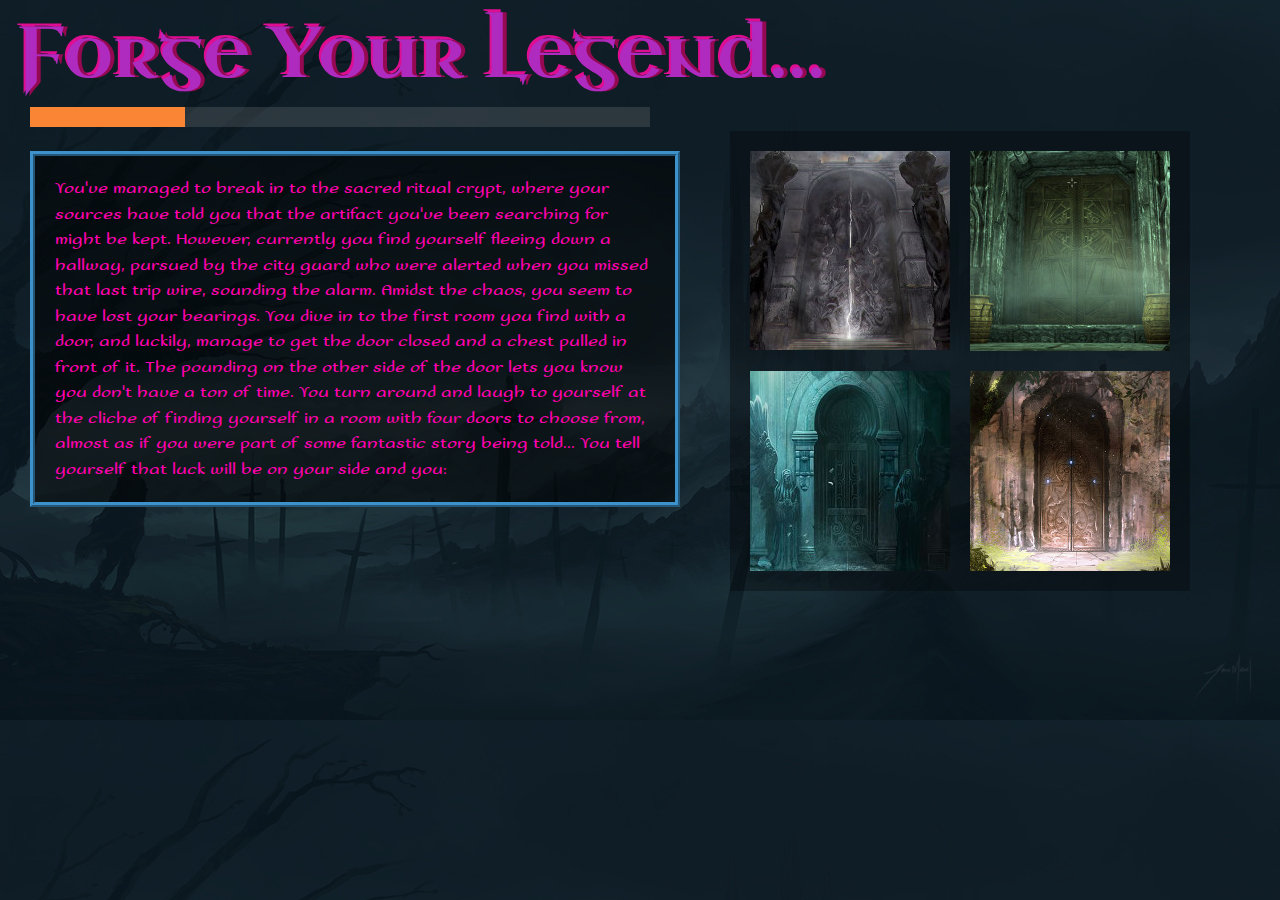
<file: index.html>
<!DOCTYPE html>
<html>
	<head>
		<meta charset="utf-8">
		<meta name="viewport" content="width=device-width, initial-scale=1">
		<title>Big Nasty Crits</title>
		<link rel="stylesheet" href="css/reset.css">
		<link rel="stylesheet" href="css/main.css">
		<link href="https://fonts.googleapis.com/css?family=Sofadi+One|Uncial+Antiqua" rel="stylesheet">
		<script src="https://ajax.googleapis.com/ajax/libs/jquery/2.2.0/jquery.js"></script>
		
	</head>
	<body>
		<div class="header">
		<h1>Forge Your Legend...</h1>
		<h2>Forge Your Legend...</h2>
		<h3>Forge Your Legend...</h3>
		</div>
		<div class="prog-wrapper">
			<div class="prog-tracker">
				<div class="prog-advance"></div>
			</div>
			<div class="prog-tracker"></div>
			<div class="prog-tracker"></div>
			<div class="prog-tracker"></div>
		</div>		
		 <div id="main-text">
		 	<p class="scenario-text">You've managed to break in to the sacred ritual crypt, where your sources have told you that the artifact you've been searching for might be kept. However, currently you find yourself fleeing down a hallway, pursued by the city guard who were alerted when you missed that last trip wire, sounding the alarm. Amidst the chaos, you seem to have lost your bearings. You dive in to the first room you find with a door, and luckily, manage to get the door closed and a chest pulled in front of it. The pounding on the other side of the door lets you know you don't have a ton of time. You turn around and laugh to yourself at the cliche of finding yourself in a room with four doors to choose from, almost as if you were part of some fantastic story being told... You tell yourself that luck will be on your side and you:</p>
		 </div>
		 <div class="img-container">
			<img class="char-class" src="images/Page1Image1.jpg">
			<img class="char-class" src="images/Page1Image2.jpg">
			<img class="char-class" src="images/Page1Image3.jpg">
		 	<img class="char-class" src="images/Page1Image4.jpg">
		 	<p class="char-overlay-1 char-transition" id="img-choice-1">Choose The Stone Door</p>
		 	<p class="char-overlay-2 char-transition" id="img-choice-2">Choose The Golden Door</p>
		 	<p class="char-overlay-3 char-transition" id="img-choice-3">Choose the Gated Door</p>
		 	<p class="char-overlay-4 char-transition" id="img-choice-4">Choose the Runed Door</p>
		 </div>	
		 
		 <!-- RIGHT CHOICE -->
		 <div class="result-text" id="result-one">
		 	<p class="text-container">Trusting your instincts, you disregard the other three doors, walk up to the tall stone door, and push with all your strength. It grinds open, and as you step through, you find yourself in a small, dimly lit room. The floor and walls are made of stone. As you begin to look around the room, you notice a few things...</p>
		 	<button class="right-choice"><a href="/Users/SeanXavierHallion/Sites/adventure/ProperPath1.html">Advance!</a></button>
		 </div>
		 <!-- ***** -->

		 <div class="result-text" id="result-two">
		 	<p class="text-container">The glimmer of the golden door catches your eye. Knowing in your heart that this is the door you were meant to walk through, for why else would the craftsman have gone through the trouble of crafting something so spectacular, you rush up to it and shove it open. Unfortunately, in your haste you didn't bother to check the door thoroughly for traps, which you realize all too late as the sound of a click is followed by a sharp pain in your chest. How careless, you think to yourself,  that with such care taken in the crafting of this door, of course it wouldn't be left for just anyone to stroll through. Only the cautious, the humble, would behold it's riches. Well, humble you have never been, to a fault it seems. You look down to see an arrow jutting from your chest with blood soaking through your shirt around the shaft. "Well, I knew it with my heart, didn't I..."</p>
		 	<button class="wrong-choice"><a href="/Users/SeanXavierHallion/Sites/adventure/index.html">Caution to the wind, only fools rush in...</a></button>
		 </div>
		 <div class="result-text" id="result-three">
		 	<p class="text-container">Obviously all of these other doors, with their ornate designs and master craftsmanship, were meant to decieve any normal adventurer into believing they were choosing the correct door. But not you, you're too smart for that. You know that if you were going to hide all of the riches, you'd do so behind the least assuming door. You rush up to the basic, gated door, and throw it open, bursting in the room to revel in the riches beyond... And are met with a broom closet. You laugh to yourself, as the sound of wood splintering behind you lets you know that the gaurds have made their way into the room behind you. Well, what a story you'll have for the afterlife, how you found yourself in the richest treasure trove in all the land, and your grand prize was some dirty rags and the end of a sword point. Fitting...</p>
		 	<button class="wrong-choice"><a href="/Users/SeanXavierHallion/Sites/adventure/index.html">From rags to... more rags, there's no riches here I'm afraid...</a></button>
		 </div>
		 <div class="result-text" id="result-four">
		 	<p class="text-container">The glowing runes on this door draw you in. Something about this door, you feel it in your bones that this door holds power. You try to look over the other doors, but even as you're looking at the other doors, you find yourself already walking toward this door. The closer you get to the door, the stronger this feeling that you need to open this door. As you stand before the door, the runes begin to glow even brighter, and you also notice the faint sounds of whispers, although you were almost certain you were alone in this room only a second ago. The door seems familiar, it means you no harm. The runes grow even brighter as the whispers in the room begin to grow louder, you hear men and women talking, laughing, inviting a new member to join them. Yes, you've found your friends, that's why you came here, to find your friends within the door, wasn't it? Of course it was. And they're all here, inviting you to join them. And you barely even notice the guards behind you, looking horrified as you slowly slip into to the door, the runes flaring up. You blink and then, something feels strange, this isn't right, you begin to scream, but no sound comes out... The laughter grows louder and then... nothing....</p>
		 	<button class="wrong-choice"><a href="/Users/SeanXavierHallion/Sites/adventure/index.html">If eyes are the windows to the soul, which part is the door... </a></button>
		 </div>
	</body>
	<script src="js/main.js"></script>
</html>
</file>
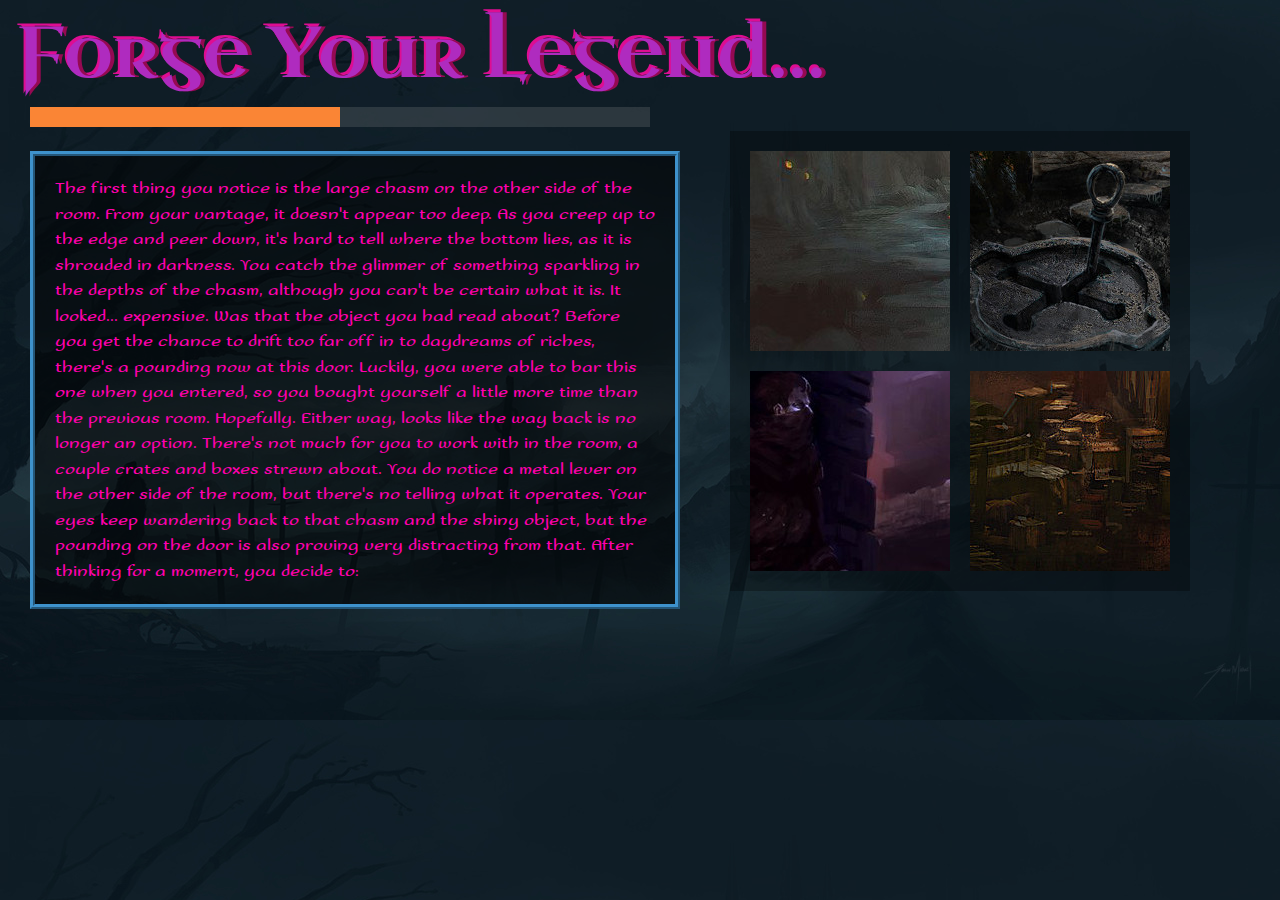
<file: ProperPath1.html>
<!DOCTYPE html>
<html>
	<head>
		<meta charset="utf-8">
		<meta name="viewport" content="width=device-width, initial-scale=1">
		<title>Big Nasty Crits</title>
		<link rel="stylesheet" href="css/reset.css">
		<link rel="stylesheet" href="css/main.css">
		<link href="https://fonts.googleapis.com/css?family=Sofadi+One|Uncial+Antiqua" rel="stylesheet">
		<script src="https://ajax.googleapis.com/ajax/libs/jquery/2.2.0/jquery.js"></script>
		
	</head>
	<body>
		<div class="header">
		<h1>Forge Your Legend...</h1>
		<h2>Forge Your Legend...</h2>
		<h3>Forge Your Legend...</h3>
		</div>
		<div class="prog-wrapper">
			<div class="prog-tracker">
				<div class="prog-success"></div>
			</div>
			<div class="prog-tracker">
				<div class="prog-advance"></div>
			</div>
			<div class="prog-tracker"></div>
			<div class="prog-tracker"></div>
		</div>		
		 <div id="main-text">
		 	<p class="scenario-text">The first thing you notice is the large chasm on the other side of the room. From your vantage, it doesn't appear too deep. As you creep up to the edge and peer down, it's hard to tell where the bottom lies, as it is shrouded in darkness. You catch the glimmer of something sparkling in the depths of the chasm, although you can't be certain what it is. It looked... expensive. Was that the object you had read about? Before you get the chance to drift too far off in to daydreams of riches, there's a pounding now at this door. Luckily, you were able to bar this one when you entered, so you bought yourself a little more time than the previous room. Hopefully. Either way, looks like the way back is no longer an option. There's not much for you to work with in the room, a couple crates and boxes strewn about. You do notice a metal lever on the other side of the room, but there's no telling what it operates. Your eyes keep wandering back to that chasm and the shiny object, but the pounding on the door is also proving very distracting from that. After thinking for a moment, you decide to:
		 	</p>
		 </div>
		 <div class="img-container">
			<img class="char-class" src="images/Page2Image1.jpg">
			<img class="char-class" src="images/Page2Image2.jpg">
			<img class="char-class" src="images/Page2Image3.jpg">
		 	<img class="char-class" src="images/Page2Image4.jpg">
		 	<p class="char-overlay-1 char-transition" id="img-choice-1">Investigate the Shiny Object in the Chasm</p>
		 	<p class="char-overlay-2 char-transition" id="img-choice-2">Take a Chance and Throw the Lever</p>
		 	<p class="char-overlay-3 char-transition" id="img-choice-3">Hide in the Shadows and See What Happens</p>
		 	<p class="char-overlay-4 char-transition" id="img-choice-4">Search the Boxes and Crates for Something Useful</p>
		 </div>	
		 
		 <div class="result-text" id="result-one">
		 	<p class="text-container">You scale the chasm wall and head down in to the darkness, searching for the item you had seen. There, in the corner of the chasm, a little sparkle catches your eye again. You carefully make your way over to it, it's so dark, and as you do, the earth beneath your feet feels almost wet. Like mud. Fifteen feet away. Ten feet. You're so close. It's almost within your reach. All of the sudden, as if out of nowhere, an identical shining object appears. From out of thin air you think, but the more the merrier. You reach out, and at your feet, another glittering sphere. Then to you left another, and another. Appearing all around you. Then they start to move. What the... Then you feel the sharp fangs in your feet. You turn your gaze down as a dozen of the shiny spheres gather around your feet. In the faint glow, you see, attached to each sphere, legs. Lots of legs. You slip. And there's so much pain. The last thing you see as the shock sets in, is a king's ransom of shiny, ferociously hungry sparkling treasure.</p>
		 	<button class="wrong-choice"><a href="/Users/SeanXavierHallion/Sites/adventure/index.html">Guess you really looked this gift horse in the mouth...</a></button>
		 </div>
		 <div class="result-text" id="result-two">
		 	<p class="text-container">You hurry over to where the metal lever is. There's a wooden jam stuck in it. You throw it aside and with a deep breath, you decide to the lever and see what happens. You hear a loud grinding noise, as a latch in the ceiling opens. An exit! Molten lava begins to flow into the now open hole. Damn! This must have been some kind of forge before... before it had become a storage room, stacked with boxes and crates. Flammable boxes and crates... The wooden jam makes sense now. You throw the lever back the other way. Nothing happens. Smoke begins to fill the room as everything catches fire. The banging on the door has stopped. It seems the guards have realized what you've done. You picture them laughing to eachother. Pricks. You search for another exit in a panic. There, in the chasm, a large set of iron doors that were masked by darkness before. You race over to them. They don't budge as you suffer a nasty burn throwing a shoulder against them. The iron is quickly growing hot. Another attempt with all your might. It's no use. The pain is excrutiating. Wait, you can't pull yourself away. You clothing has melted to the door. The pain is incredible. The iron is smoking now. You can't catch your breath. Gasping, you begin to lose consciousness. Your skin cooks as more touches the hot metal. Something smells delicious. Someone must be cooking your victory meal.</p>
		 	<button class="wrong-choice"><a href="/Users/SeanXavierHallion/Sites/adventure/index.html">A strategy most clever, the "What's this do?" lever.</a></button>
		 </div>

		 <!-- RIGHT CHOICE -->
		 <div class="result-text" id="result-three">
		 	<p class="text-container">Erring on the side of caution, you decide to hide in the shadows to see what you're dealing with when the guards enter the room. As tempting as it is to head down in to the darkness to investigate that tiny sparkle, you've heard one too many a tale of horror of curiousity killing the cat. This far under the ground in a forgotten crypt, curiousity is the least of your worries, and an avoidable one. So you find the darkest area of the room that you're in, and you stealthily make your way there. You duck down and make sure that you're enshrouded within the shadows cast by some crates and boxes. The pounding grows louder and louder, and the door begins to give way. As it does so, you catch movement from within the chasm. You had thought that you were alone in the room...</p>
		 	<button class="right-choice"><a href="/Users/SeanXavierHallion/Sites/adventure/ProperPath2.html">Advance!</a></button>
		 </div>
		 <!-- ***** -->

		 <div class="result-text" id="result-four">
		 	<p class="text-container">Looking around, your eyes immediately fall on the small crate marked DANGER. Remember when you were a child and mother told you not to touch the flame because it was hot, so you had to know "how hot is it?"" You try to pull the lid off the box. It doesn't give. You wedge your small dagger into the lids wooden planks and with all your might, shove down. You hear a loud crack as the top of the crate loosens and you're able to slide it off. Inside is dark. Wait, no, the inside is black. Something sticky grabs your arm. You look down as a black liquid has stuck itself to your right arm. Then another string shoots out. Then another. And another. Strings of black ooze are erupting from this box and wrapping themselves around your limbs and body. Then they try pulling you in. But the opening is too small. You won't fit. So you end up pulled down, laying atop the small crates opening. You try to scream but the air is pushed from your lungs. The pressure is intense. There's a snap as your back breaks. Sheer terror sets in as bones puncture skin. You begin to fold in ways you weren't meant to. And with a loud cracking sound, intense pain washes over you as you fold in half, the backs of your knees touching your shoulderblades. When the guards finally enter the room, they find a box, leaking blood, with what looks like a human puddle floating inside.</p>
		 	<button class="wrong-choice"><a href="/Users/SeanXavierHallion/Sites/adventure/index.html">Snap. Crackle. Pop.</a></button>
		 </div>
	</body>
	<script src="js/main.js"></script>
</html>
</file>
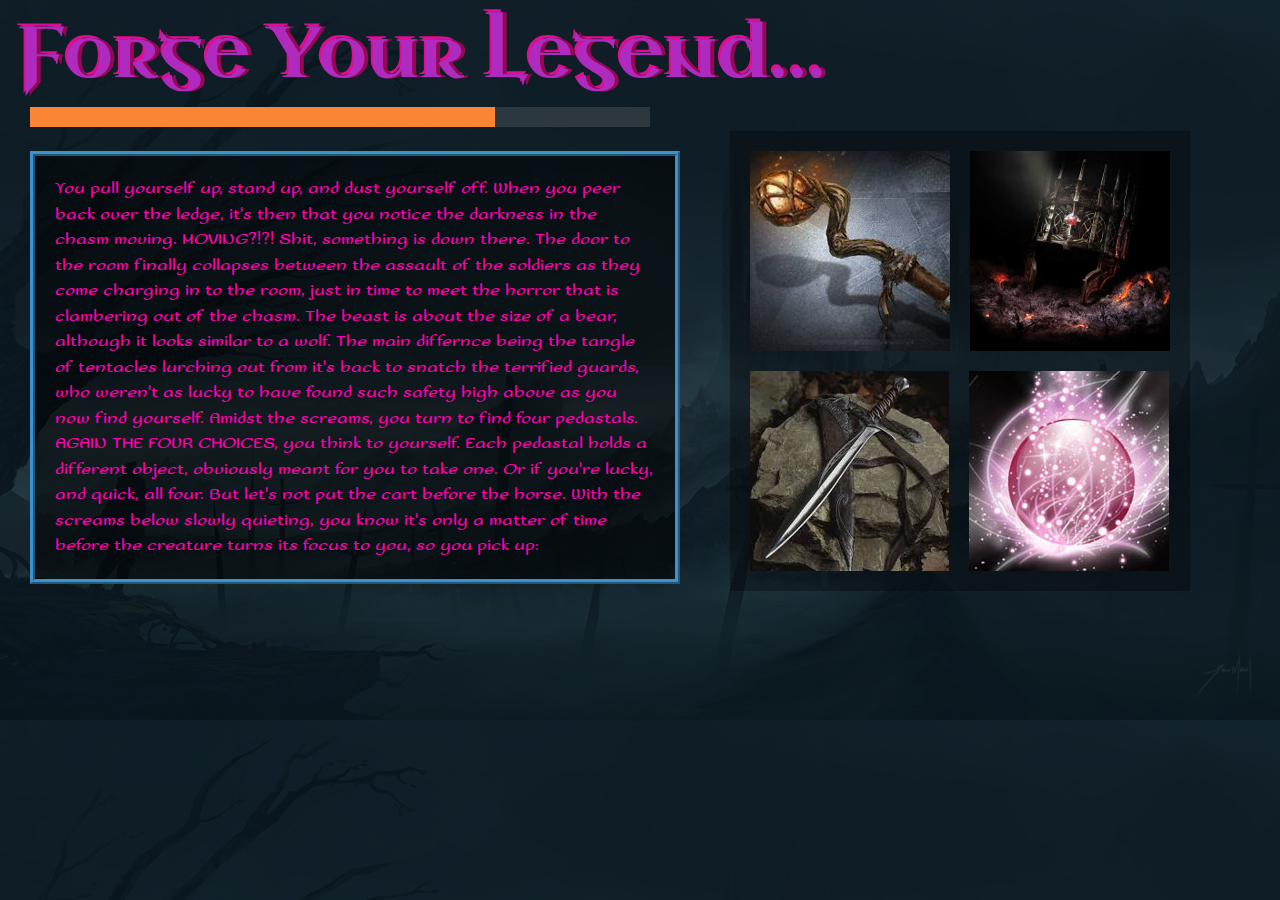
<file: ProperPath2.html>
<!DOCTYPE html>
<html>
	<head>
		<meta charset="utf-8">
		<meta name="viewport" content="width=device-width, initial-scale=1">
		<title>Big Nasty Crits</title>
		<link rel="stylesheet" href="css/reset.css">
		<link rel="stylesheet" href="css/main.css">
		<link href="https://fonts.googleapis.com/css?family=Sofadi+One|Uncial+Antiqua" rel="stylesheet">
		<script src="https://ajax.googleapis.com/ajax/libs/jquery/2.2.0/jquery.js"></script>
		
	</head>
	<body>
		<div class="header">
		<h1>Forge Your Legend...</h1>
		<h2>Forge Your Legend...</h2>
		<h3>Forge Your Legend...</h3>
		</div>
		<div class="prog-wrapper">
			<div class="prog-tracker">
				<div class="prog-success"></div>
			</div>
			<div class="prog-tracker">
				<div class="prog-success"></div>
			</div>
			<div class="prog-tracker">
				<div class="prog-advance"></div>
			</div>
			<div class="prog-tracker"></div>
		</div>	
		 <div id="main-text">
		 	<p class="scenario-text">You pull yourself up, stand up, and dust yourself off. When you peer back over the ledge, it's then that you notice the darkness in the chasm moving. MOVING?!?! Shit, something is down there. The door to the room finally collapses between the assault of the soldiers as they come charging in to the room, just in time to meet the horror that is clambering out of the chasm. The beast is about the size of a bear, although it looks similar to a wolf. The main differnce being the tangle of tentacles lurching out from it's back to snatch the terrified guards, who weren't as lucky to have found such safety high above as you now find yourself. Amidst the screams, you turn to find four pedastals. AGAIN THE FOUR CHOICES, you think to yourself. Each pedastal holds a different object, obviously meant for you to take one. Or if you're lucky, and quick, all four. But let's not put the cart before the horse. With the screams below slowly quieting, you know it's only a matter of time before the creature turns its focus to you, so you pick up:</p>
		 </div>
		 <div class="img-container">
		 	<!-- <p><span style="border: 1px solid rgb(62, 146, 204)">Below Lies The Path</span></p> -->
			<img class="char-class" src="images/Page3Image1.jpg">
			<img class="char-class" src="images/Page3Image2.jpg">
			<img class="char-class" src="images/Page3Image3.jpg">
		 	<img class="char-class" src="images/Page3Image4.jpg">
		 	<p class="char-overlay-1 char-transition" id="img-choice-1">The Oaken Staff</p>
		 	<p class="char-overlay-2 char-transition" id="img-choice-2">The Cursed Crown</p>
		 	<p class="char-overlay-3 char-transition" id="img-choice-3">The Bastard Sword</p>
		 	<p class="char-overlay-4 char-transition" id="img-choice-4">The Swirling Orb</p>
		 </div>	
		 
		 <div class="result-text" id="result-one">
		 	<p class="text-container">You pick up the Oaken Staff, certain that the ornate gem affixed to the top of the gnarled wood will possess the magical powers that you have sought for all these years. You grip the staff and yes, you can feel the power surge through you. This is the power that you have craved. As you lift the staff above your head, the tentacled beast begins to clambor up on to the landing you stand on, eyes ablaze and mouth open in hunger. You take the staff and point it at the beast, directing all the power you feel directly at the beast. You see the beast flinch back at the sight of the surging, glowing gem. Then a moment passes, and nothing happens. It seems that both yourself and the beast realize at the same time, in your very incapable hands, with no idea how to use the staff, you're simply holding a very expensive looking staff. Your eyes widen as the beast begins to slowly move toward you, frothing at the mouth. You have to almost laugh at yourself, what else did you expect? You know nothing of magic, nor how to wield it, and you especially have no idea how to slay a monstrous beast with it. In the end, as the beast is closing it's mouth around your head, you realize you've at least provided it with a nice toothpick to pick it's teeth clean of you after its meal.</p>
		 	<button class="wrong-choice"><a href="/Users/SeanXavierHallion/Sites/adventure/index.html">You're no wizard, Harry...</a></button>
		 </div>

		 <!-- RIGHT CHOICE -->
		 <div class="result-text" id="result-two">
		 	<p class="text-container">You grab the crown from the pedastal, and lifting it above your head, slowly bring it down to rest upon your brow. It fits as if it were crafted for you. You feel an energy surge through you, a power overwhelming, and you let out a laugh. You don't even notice the tentacled beast climbing up over the ledge, and it takes you a moment to pull yourself back from pure exhultation in finding the artifact you had been searching for for years. The creature affixes it's glowing eyes on you, and you see it lower itself, the hackles on it's back standing straight up, tentacles writhing, and you realize that it's poised itself to charge at you. Not knowing why, you hold out your arms to either side, feeling as if something was compelling you to do so. With that, a gray mist begins to swirl around both of your hands. To your right, the mist forms in to a large, jagged black blade. A truly vicious looking thing. In the other, the mist forms a round, skull covered shield, half the size of a man, and thick as a carraige wheel. Armed, you assume a battle stance, readying yourself for the beast's charge...</p>
		 	<button class="right-choice"><a href="/Users/SeanXavierHallion/Sites/adventure/ProperPath3.html">Advance!</a></button>
		 </div>
		 <!-- ***** -->

		 <div class="result-text" id="result-three">
		 	<p class="text-container">The gleaming sword rests on the pedastal before you in all its glory, but you only have a moment to marvel at it, as you can hear the beast approaching behind you, it's claws scraping along the floor. Hoping to take advantage of the element of surprise and catch the beast off guard, you grab the hilt of the sword and bring it over head in an arc and then down hard, gripping the hilt with a second hand as you do in a practiced move to add strength. The maneuver should have cleaved the beasts head wide open. You realize too late, that the sword, for all its craftsmanship, felt too light, unbalanced. As you stare down at your grip, holding the hilt, and only the hilt, of this sword firmly, it occurs to you that this sword has one major flaw, that being that it seems to have been broken in to several pieces, and the piece you happened to be holding, for all intents and purpose, was a beautifully carved paper weight, but left something to be desired as swords go. Not that you'd have much use for one anymore anyway, seeing as you no longer had arms with which to wield one. The beast had relieved you of those burdensome things. It seems it had done the same courtesy for your legs, and as you lie there helpless, was graciously preparing to assist you with the hassle of carrying the weight of your head around all the time as well.</p>
		 	<button class="wrong-choice"><a href="/Users/SeanXavierHallion/Sites/adventure/index.html">Can't do much with a cutless cutlass...</a></button>
		 </div>
		 <div class="result-text" id="result-four">
		 	<p class="text-container">You're drawn to the orb, and you walk with purpose to claim your prize. As you grab the orb, the beast appears from the darkness behind you. It regards you for a moment, its eyes darting to the orb, and then it flees back in to the darkness. Even this beast fears the power you now wield. Holding the orb, you feel the power surge through you. You've never experienced a sensation like this, your body rippling with raw energy. You let loose a strong, bold laugh. Your power will be unstoppable. Truly unstoppable. You realize, your skin burns from the energy. Wait, this power is too unstoppable. The power you felt begins to turn to pain. It hurts. How do you stop it? You feel a liquid running down your chin, but you don't remember drinking anything. It's hard to think, the pain becoming disorienting. You bring your hands to your mouth only to realize with horror your teeth have turned to liquid and now leak out of your mouth. This power, it's too much. You don't know how to harness it. Your veins begin to explode, little sparks erupting from your limbs. Your legs give out. You begin to lose your sight, your eyes melting from within their sockets. You writhe on the ground. Delirious with pain, the only thing you do feel is hungry, as all of the sudden, something smells delicious. Like cooked meat.</p>
		 	<button class="wrong-choice"><a href="/Users/SeanXavierHallion/Sites/adventure/index.html">You thought to boast, now at most, you're a toasted roast ghost...</a></button>
		 </div>
	</body>
	<script src="js/main.js"></script>
</html>
</file>
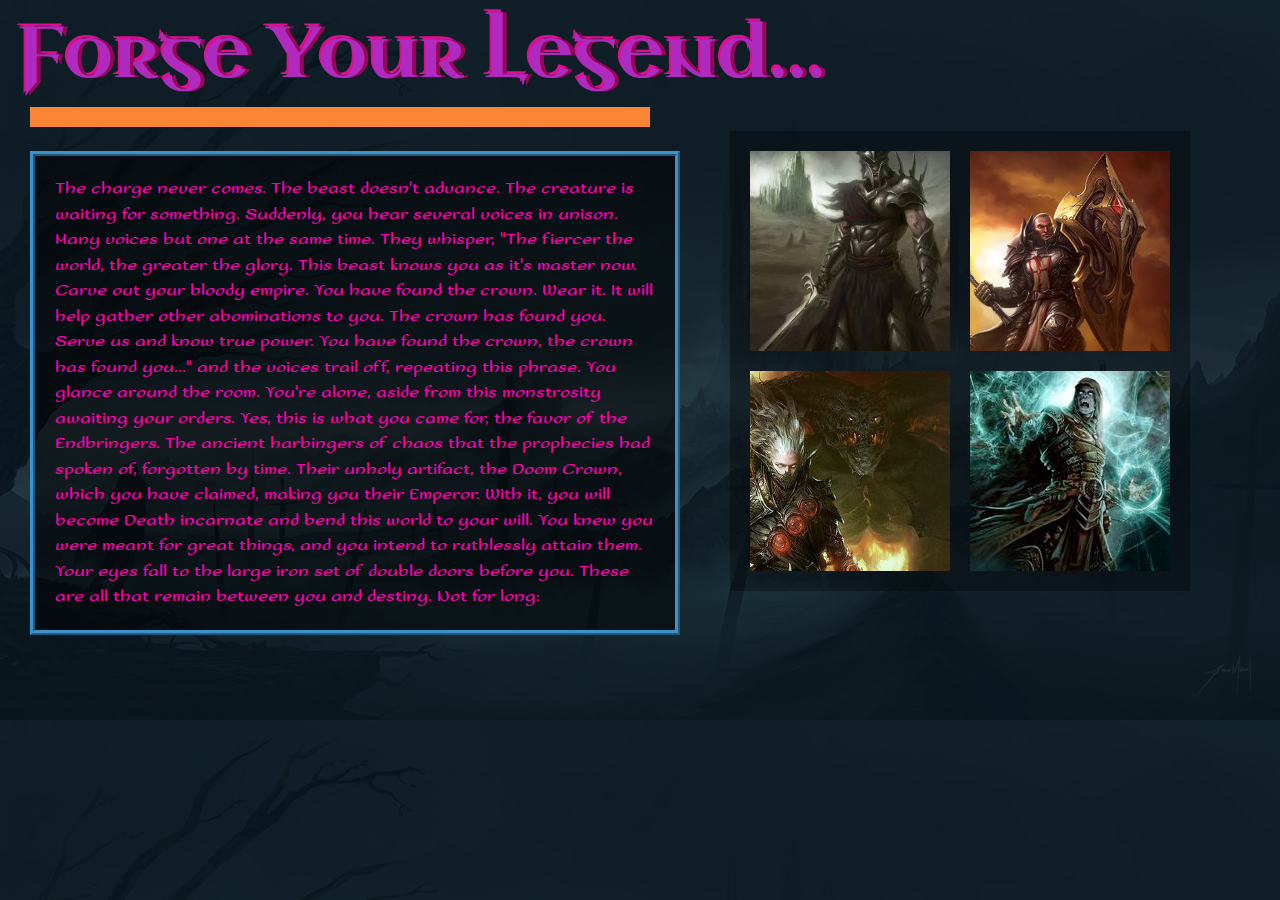
<file: ProperPath3.html>
<!DOCTYPE html>
<html>
	<head>
		<meta charset="utf-8">
		<meta name="viewport" content="width=device-width, initial-scale=1">
		<title>Big Nasty Crits</title>
		<link rel="stylesheet" href="css/reset.css">
		<link rel="stylesheet" href="css/main.css">
		<link href="https://fonts.googleapis.com/css?family=Sofadi+One|Uncial+Antiqua" rel="stylesheet">
		<script src="https://ajax.googleapis.com/ajax/libs/jquery/2.2.0/jquery.js"></script>
		
	</head>
	<body>
		<div class="header">
		<h1>Forge Your Legend...</h1>
		<h2>Forge Your Legend...</h2>
		<h3>Forge Your Legend...</h3>
		</div>
		<div class="prog-wrapper">
			<div class="prog-tracker">
				<div class="prog-success"></div>
			</div>
			<div class="prog-tracker">
				<div class="prog-success"></div>
			</div>
			<div class="prog-tracker">
				<div class="prog-success"></div>
			</div>
			<div class="prog-tracker">
				<div class="prog-advance"></div>
			</div>
		</div>	
		 <div id="main-text">
		 	<p class="scenario-text">The charge never comes. The beast doesn't advance. The creature is waiting for something. Suddenly, you hear several voices in unison. Many voices but one at the same time. They whisper, "The fiercer the world, the greater the glory. This beast knows you as it's master now. Carve out your bloody empire. You have found the crown. Wear it. It will help gather other abominations to you. The crown has found you. Serve us and know true power. You have found the crown, the crown has found you..." and the voices trail off, repeating this phrase. You glance around the room. You're alone, aside from this monstrosity awaiting your orders. Yes, this is what you came for, the favor of the Endbringers. The ancient harbingers of chaos that the prophecies had spoken of, forgotten by time. Their unholy artifact, the Doom Crown, which you have claimed, making you their Emperor. With it, you will become Death incarnate and bend this world to your will. You knew you were meant for great things, and you intend to ruthlessly attain them. Your eyes fall to the large iron set of double doors before you. These are all that remain between you and destiny. Not for long: </p>
		 </div>
		<div class="img-container">
		 	<!-- <p><span style="border: 1px solid rgb(62, 146, 204)">Below Lies The Path</span></p> -->
			<img class="char-class" src="images/Page4Image1.jpg">
			<img class="char-class" src="images/Page4Image2.jpg">
			<img class="char-class" src="images/Page4Image3.jpg">
		 	<img class="char-class" src="images/Page4Image4.jpg">
		 	<p class="char-overlay-1 char-transition" id="img-choice-1">Call Forth the Power of your Sword</p>
		 	<p class="char-overlay-2 char-transition" id="img-choice-2">Call Upon the Magic of the Shield</p>
		 	<p class="char-overlay-3 char-transition" id="img-choice-3">Command the Beast Under Your Control</p>
		 	<p class="char-overlay-4 char-transition" id="img-choice-4">Harness the Dark Energy Bestowed Upon You</p>
		 </div>	
		 
		 <div class="result-text" id="result-one">
		 	<p class="text-container">You hold out the spectral blade and it doubles in size, but remains light as a dagger in your hand. Obsidian armor manifests around you, encasing you in formidable pieces of plate and chain. You move with purpose, advancing rapidly. You begin a sword dance to gain momentum, then finish the dance with a sweeping, overhead arcing slash and slice cleanly through the doors. The pieces of the door fall away and hit the floor with a loud clang, echoing back in to the room. Daylight breaks the threshold, flooding in and alighting your surroundings  with the suns' rays. You take a step forward, crushing the pieces of door under boot, shadow-like energy swirling about you. Setting your mind to the task at hand, razor sharp, preparing yourself for the reign of death you are about to embark upon. The very world trembles with your every footfall. Soon they will all come to know you. Fear you. Hate you. Revere you. But in the end, they will all kneel before you. You, <span style="color: #de0d92; font-size: 40px;">Emperor of Doom.</span></p>
		 	<button class="end-button-reset"><a href="/Users/SeanXavierHallion/Sites/adventure/index.html">Time to Return Home...</a></button>
		 	<button class="end-button-alt"><a href="/Users/SeanXavierHallion/Sites/adventure/ProperPath3.html">Choose an Alternate Fate...</a></button>
		 </div>
		
		 <div class="result-text" id="result-two">
		 	<p class="text-container">The call of a thousand hungry, lost souls beckon you to unleash them from their prison within your shield. They pledge their servitude to you and you answer in kind, lashing their will to yours. You turn your shield toward the doors and speak the words of binding, followed by the words of release. A fountain of grizzly, spectral creatures erupts from the shield, pouring out like a tidal wave of animosity. They crash in to the doors, clawing, gnashing, tearing at the iron and stone relentlessly, sheering away the doors in a frenzied rage. In a matter of moments, the door is reduced to rubble before the surge of the spectral horde, opening the way for you to emerge from the darkness, a symbolic rebirth to any unfortunate enough to witness this moment in time. Your army of souls spreads like a cancer out before you, as you follow in their wake, blood rising knowing that this is just the beginning. This is the start of a conquest of blood, to which all the world will come to know you. Fear you. Hate you. Revere you. But in the end, they will all kneel before you. You, <span style="color: #de0d92; font-size: 40px;">Emperor of Doom.</span></p>
		 	<button class="end-button-reset"><a href="/Users/SeanXavierHallion/Sites/adventure/index.html">Time to Return Home...</a></button>
		 	<button class="end-button-alt"><a href="/Users/SeanXavierHallion/Sites/adventure/ProperPath3.html">Choose an Alternate Fate...</a></button>
		 </div>

		 <div class="result-text" id="result-three">
		 	<p class="text-container">You extend your arm forth, hand and fingers outstretched toward the door, and the beast acknowledges. It swings its head toward you, gives a knowing look, and then like a tempest of rage, the creature surges forward, howling it's murderous intent. Dark energy crackling about your monstrous servant, the doors explode from the assault, stone and iron debris flying in every direction. Rubble and ash are all that remain as you stride up next to the beast, placing a hand on it's hulking shoulder. It's increibly large paws leave massive scorched imprints in the ground as it walks, and you can't help but be impressed by the effectiveness of your new companion. You gaze out into the daylight of the world beyond, knowing that it is only a matter of time before it all falls within your grasp. You let forth a booming laugh, and then with the lightest of shoves in the direction of your choosing, you send forth your minion into the world to wreak havoc in your name so that the world may cower before you. They will soon all come to know you. Fear you. Hate you. Revere you. But in the end, they will all kneel before you. You, <span style="color: #de0d92; font-size: 40px;">Emperor of Doom.</span></p>
		 	<button class="end-button-reset"><a href="/Users/SeanXavierHallion/Sites/adventure/index.html">Time to Return Home...</a></button>
		 	<button class="end-button-alt"><a href="/Users/SeanXavierHallion/Sites/adventure/ProperPath3.html">Choose an Alternate Fate...</a></button>
		 </div>
		 <div class="result-text" id="result-four">
		 	<p class="text-container">You approach the door and as you do so, you discard the sword and shield you had summoned previously, calling forth black magics. The weapons turn to mist as you release them. You begin harnessing the violent storm that is raging inside of you by slowly tracing patterns in the air. You start to hear the whispers, souls being drawn from the ether in to your dark ritual, pledging their allegience and power for you to bend to your purpose. As you step closer to the door, you halt your advance, and begin drawing in the darkness and shadows, shaping them in to a ball of surging power. You clap your hands together, and a pyramid of pure black appears in the air in front of you. Tracing a circle around it, you produce a violet sphere that surrounds the pyramid. The air crackles and you send the object flashing into the doors in front of you. Nothing happens as the objects disappear in to the door. Then, chaos reigns as the door erupts in an explosion of energy. Reality warps and is ripped asunder. An implosion and everything that once stood where the door had been is vaporized. It's all simply just gone. You marvel at the terrible power you now wield, knowing that should any seek to challenge you, you will crush them. For they will all soon come to know you. Fear you. Hate you. Revere you. But in the end, they will all kneel before you. You, <span style="color: #de0d92; font-size: 40px;">Emperor of Doom.</span></p>
		 	<button class="end-button-reset"><a href="/Users/SeanXavierHallion/Sites/adventure/index.html">Time to Return Home...</a></button>
		 	<button class="end-button-alt"><a href="/Users/SeanXavierHallion/Sites/adventure/ProperPath3.html">Choose an Alternate Fate...</a></button>
		 </div>
	</body>
	<script src="js/main.js"></script>
</html>
</file>
<file: css/main.css>
body {
  font-family: 'Sofadi One';
  background-image: url('../images/MainBackground.jpg');
}

div.header {
  position: relative;
  cursor: default;
}

.header a {
  text-decoration: none;
}

h1, h2, h3 {
  font-family: 'Uncial Antiqua';
  font-size: 72px;
  margin-left: 15px;
  margin-top: 15px;
  color: rgb(222, 13, 146);
}

h2 {
  position: absolute;
  top: -12px;
  left: 6px;
  color: rgb(149, 9, 82);
}

h3 {
  position: absolute;
  top: -12px;
  left: 2px;
  color: rgb(175, 43, 191);
}

div.prog-wrapper {
    margin-top: 20px;
    overflow: auto;
    margin-left: 30px;
    display: inline-block;
}

div.prog-tracker {
  background: rgba(161, 161, 161, 0.2);
  height: 20px;
  width: 155px;
  display: inline-block;
  font-size: 10px;
  float: left;
}

div.prog-success {
  background-color: rgb(250, 133, 53);
  height: 20px;
  width: 155px;
  display: inline-block;
  font-size: 10px;
}
div.prog-advance {
  background-color: rgb(250, 133, 53);
  height: 20px;
  width: 155px;
  display: inline-block;
  font-size: 10px;
  animation-duration: 2s;
  animation-name: progress;
  animation-iteration-count: 1;

}

@keyframes progress {
  from {
    width: 0%;
  }

  to {
    width: 100%;
  }
}

/* dealing with the character images/option */
div.img-container {
  width: 460px;
  height: 460px;
  float: left;
  margin-left: 50px;
  position: relative;
  text-align: center;
  font-family: 'Uncial Antiqua';
  color: rgb(62, 146, 204);
  background-color: rgba(0, 0, 0, 0.3);
}

.char-class {
  margin-left: 20px;
  margin-top: 20px;
  float: left;
}

p.char-overlay-1, p.char-overlay-2,
p.char-overlay-3, p.char-overlay-4 {
  position: absolute;
  width: 200px;
  height: 200px;
  font-size: 30px;
  text-align: center;
  text-shadow: 0px 2px 6px black;
  margin-top: 10px;
  cursor: pointer;
}

p.char-overlay-1 {
  top: 20px;
  left: 20px;
}

p.char-overlay-2 {
  top: 20px;
  left: 240px;
}

p.char-overlay-3 {
  top: 240px;
  left: 20px;
}

p.char-overlay-4 {
  top: 240px;
  left: 240px;
}

p.char-overlay-1:hover, p.char-overlay-2:hover, 
p.char-overlay-3:hover, p.char-overlay-4:hover {
  opacity: 1;
}

.char-transition {
  opacity: 0;
  transition: 1s;
}

/* ---------------------------------- */

div#main-text {
  float: left;
  border: 5px ridge #3e92cc;
  max-width: 650px;
  margin-left: 30px;
  margin-top: 20px;
  background-color: rgba(0,0,0, 0.5);
  cursor: default;
}

p.scenario-text {
  margin: 20px;
  color: rgb(255, 0, 174);
  line-height: 1.5;
  font-size: 17px;
}

div.result-text {
  display: none;
  text-align: center;
  margin-top: 25px;
  color: rgb(33, 170, 255);
  line-height: 1;
  font-size: 20px;
  text-shadow: 0px 2px 6px black;
}

p.text-container {
  max-width: 700px;
  margin: 0 auto;
}

button.wrong-choice, button.right-choice {
  background-color: #fa8535;
  padding: 6px;
  border: 0;
  font-family: 'Uncial Antiqua';
  font-size: 21px;
  cursor: pointer; 
  display: inline-block;
  margin-top: 10px;
}

.wrong-choice a, .right-choice a,
.wrong-choice:visited, .right-choice a:visited {
  text-decoration: none;
  color: #950952;
}

.right-choice a:hover, .right-choice a:active {
  text-decoration: none;
  color: #de0d92;
}

.wrong-choice a:hover, .wrong-choice a:active,
button.wrong-choice:hover, button.wrong-choice:active {
  text-decoration: none;
  color: white;
  background-color: red;
}

button.end-button-reset, button.end-button-alt {
  background-color: black;
  padding: 6px;
  border: 0;
  font-family: 'Uncial Antiqua';
  font-size: 21px;
  cursor: pointer; 
  display: inline-block;
  margin-top: 10px;
}

.end-button-reset a, .end-button-reset a:visited {
  color: #950952;
  text-decoration: none;
}

.end-button-alt a, .end-button-alt a:visited {
  color: #af2bbf;
  text-decoration: none;
}

.end-button-reset a:hover, .end-button-reset a:active {
  color: #de0d92;
  text-decoration: none;
}

.end-button-alt a:hover, .end-button-alt a:active {
  color: #de0d92;
  text-decoration: none;
}
@media all and (max-width: 414px){
  img.char-class, h1 {
    float: left;
    clear: left;
    width: 90%;
  }

  div#main-text, p.scenario-text {
    width: 75%;

  }
  p.scenario-text {
    margin: 0 auto; 
  }

  div.img-container {
    margin: 30px auto;
    max-width: 300px;
  }
</file>
